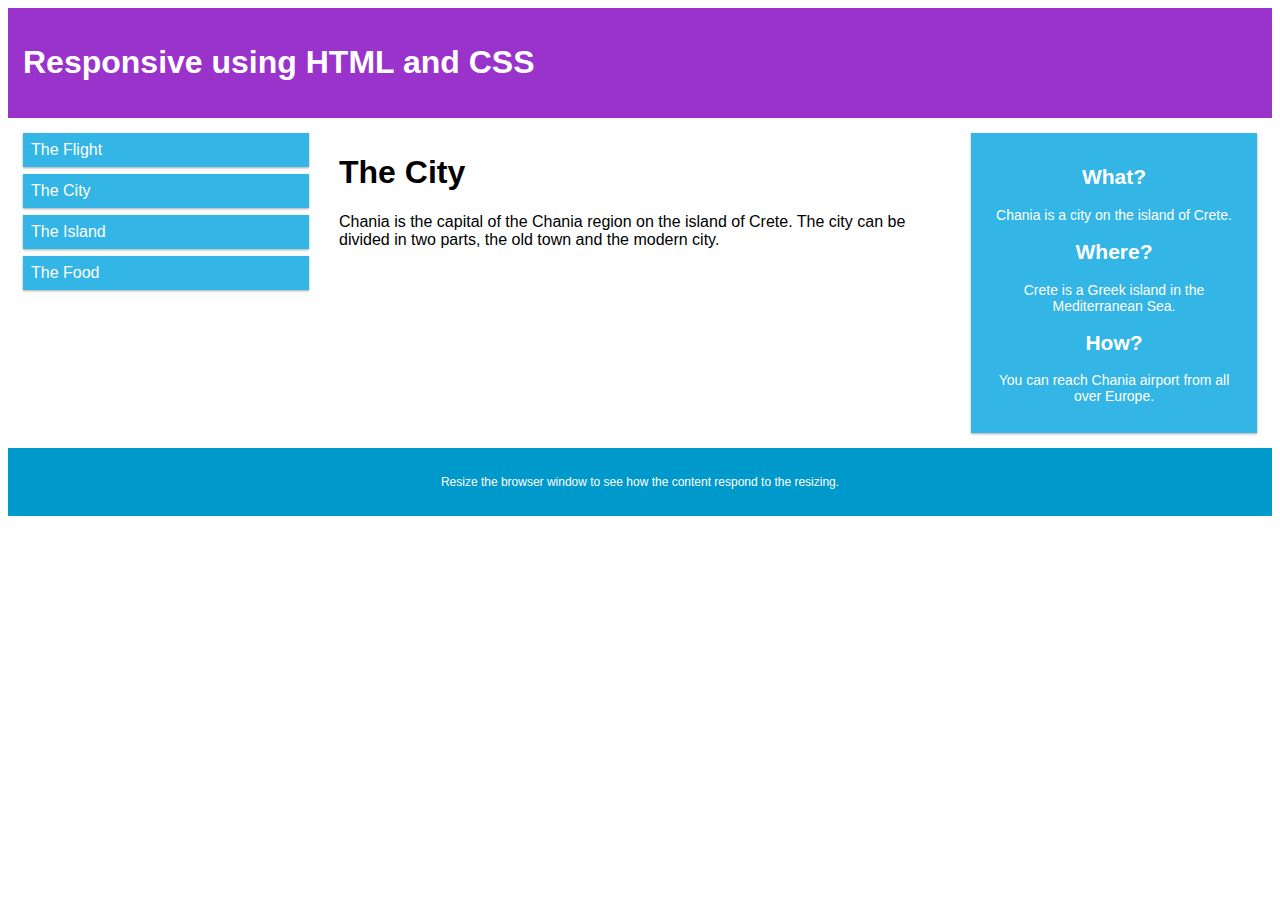
<file: index-responsive.html>
<!DOCTYPE html>
<html lang="en">
<head>
    <meta charset="UTF-8">
    <meta name="viewport" content="width=device-width, initial-scale=1.0">
    <title>trial-responsive</title>
<!-- Bootstrap CSS -->
    <!-- <link rel="stylesheet" href="https://cdn.jsdelivr.net/npm/bootstrap@4.5.3/dist/css/bootstrap.min.css"
        integrity="sha384-TX8t27EcRE3e/ihU7zmQxVncDAy5uIKz4rEkgIXeMed4M0jlfIDPvg6uqKI2xXr2" crossorigin="anonymous"> -->

    <link rel="stylesheet" href="styles2.css">



<div class="header">
  <h1>Responsive using HTML and CSS</h1>
</div>

<div class="row">
  <div class="col-3 col-s-3 menu">
    <ul>
      <li>The Flight</li>
      <li>The City</li>
      <li>The Island</li>
      <li>The Food</li>
    </ul>
  </div>

  <div class="col-6 col-s-9">
    <h1>The City</h1>
    <p>Chania is the capital of the Chania region on the island of Crete. The city can be divided in two parts, the old town and the modern city.</p>
  </div>

  <div class="col-3 col-s-12">
    <div class="aside">
      <h2>What?</h2>
      <p>Chania is a city on the island of Crete.</p>
      <h2>Where?</h2>
      <p>Crete is a Greek island in the Mediterranean Sea.</p>
      <h2>How?</h2>
      <p>You can reach Chania airport from all over Europe.</p>
    </div>
  </div>
</div>

<div class="footer">
  <p>Resize the browser window to see how the content respond to the resizing.</p>
</div>

</body>
</html>
</file>
<file: styles2.css>
* {
  box-sizing: border-box;
}

.row::after {
  content: "";
  clear: both;
  display: table;
}

[class*="col-"] {
  float: left;
  padding: 15px;
}

html {
  font-family: "Lucida Sans", sans-serif;
}

.header {
  background-color: #9933cc;
  color: #ffffff;
  padding: 15px;
}

.menu ul {
  list-style-type: none;
  margin: 0;
  padding: 0;
}

.menu li {
  padding: 8px;
  margin-bottom: 7px;
  background-color: #33b5e5;
  color: #ffffff;
  box-shadow: 0 1px 3px rgba(0,0,0,0.12), 0 1px 2px rgba(0,0,0,0.24);
}

.menu li:hover {
  background-color: #0099cc;
}

.aside {
  background-color: #33b5e5;
  padding: 15px;
  color: #ffffff;
  text-align: center;
  font-size: 14px;
  box-shadow: 0 1px 3px rgba(0,0,0,0.12), 0 1px 2px rgba(0,0,0,0.24);
}

.footer {
  background-color: #0099cc;
  color: #ffffff;
  text-align: center;
  font-size: 12px;
  padding: 15px;
}

/* For mobile phones: */
[class*="col-"] {
  width: 100%;
}

@media only screen and (min-width: 600px) {
  /* For tablets: */
  .col-s-1 {width: 8.33%;}
  .col-s-2 {width: 16.66%;}
  .col-s-3 {width: 25%;}
  .col-s-4 {width: 33.33%;}
  .col-s-5 {width: 41.66%;}
  .col-s-6 {width: 50%;}
  .col-s-7 {width: 58.33%;}
  .col-s-8 {width: 66.66%;}
  .col-s-9 {width: 75%;}
  .col-s-10 {width: 83.33%;}
  .col-s-11 {width: 91.66%;}
  .col-s-12 {width: 100%;}
}
@media only screen and (min-width: 768px) {
  /* For desktop: */
  .col-1 {width: 8.33%;}
  .col-2 {width: 16.66%;}
  .col-3 {width: 25%;}
  .col-4 {width: 33.33%;}
  .col-5 {width: 41.66%;}
  .col-6 {width: 50%;}
  .col-7 {width: 58.33%;}
  .col-8 {width: 66.66%;}
  .col-9 {width: 75%;}
  .col-10 {width: 83.33%;}
  .col-11 {width: 91.66%;}
  .col-12 {width: 100%;}
}
</file>
